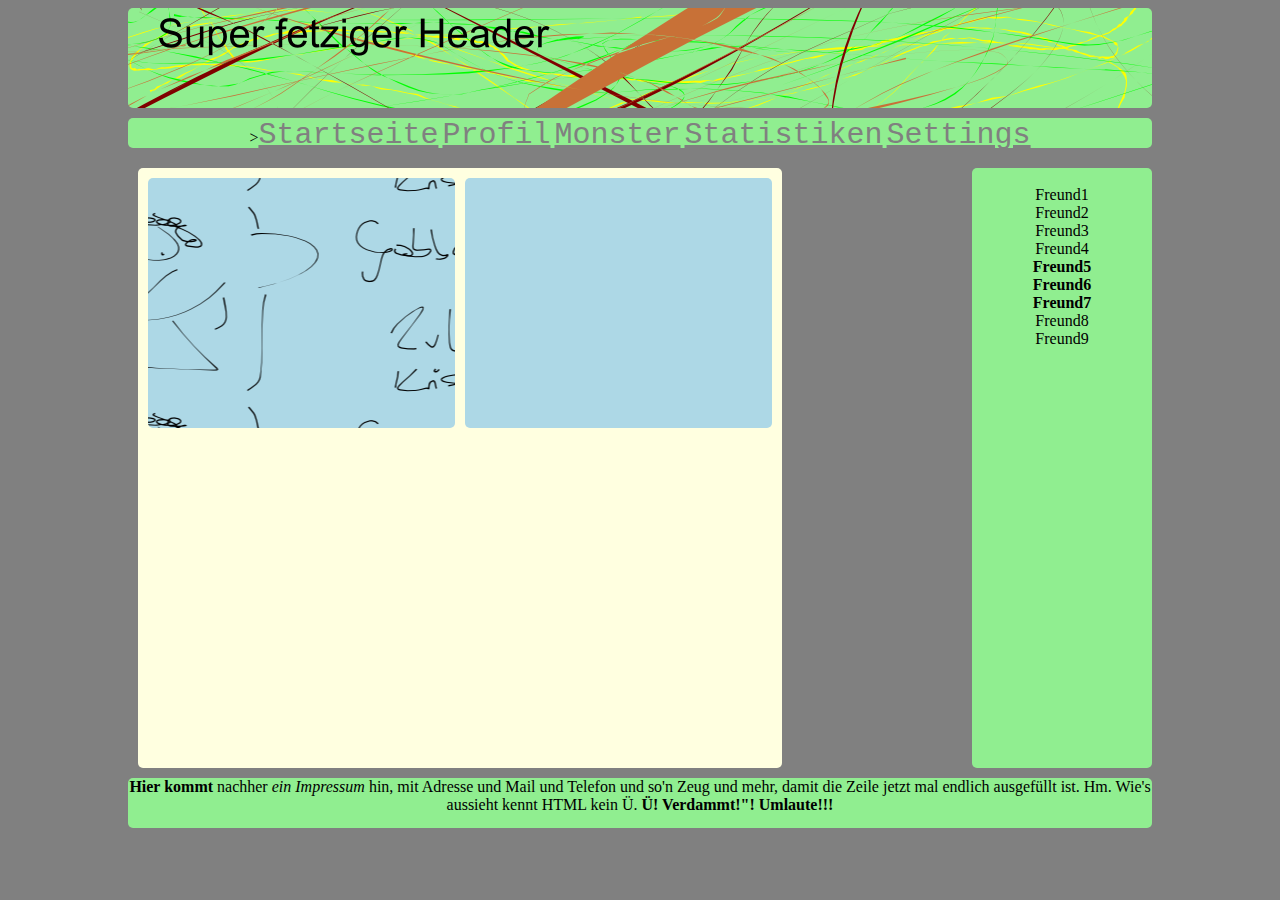
<file: website/home.html>
<html>
<head>
	<title>Trainers League Seite12</title>
	<link rel="stylesheet" type="text/css" href="design.css">
</head>

<body>
	<div id="website">
		<div id="header">
			<!--<h1> ÜBERSCHRÜÜFT! </h1>
			Haupseite-->
		</div>
		
		<div id="main_menu">
				><a id="link" href="home.html">Startseite</a>
				<a href="profile.html">Profil</a>
				<a href="monsters.html">Monster</a>
				<a href="statistics.html">Statistiken</a>
				<a href="settings.html">Settings</a>
			</div>	
			
		<div id="main">
			
			
			<div id="main_main">
				<div id="main_main_monster">
					<!-- Das hier drunter ist das bild in html, im 
					moment ist es im css dokument eingefügt
					<img src="monsterexpamle.png" alt="Bespielmonster">-->
				</div>
				<div id="main_main_news">
					<!-- Das hier drunter ist das bild in html, im 
					moment ist es im css dokument eingefügt
					<img src="monsterexpamle.png" alt="Bespielmonster">-->
				</div>
				
			
			</div>
			
			<div id="main_friends">
					<FONT FACE="Dotum">
					<br>Freund1<br>
					Freund2<br>
					Freund3<br>
					Freund4<br></FONT>
					<b><FONT FACE="Microsoft New Tai Lue">Freund5<br>
					Freund6<br>
					Freund7<br></FONT></b>
					<FONT FACE="Sylfaen">Freund8<br>
					Freund9<br></FONT>
					
			</div>
		</div>	
		
		<div id="footer">
			<b>Hier kommt</b> nachher <i>ein Impressum</i> hin, mit 
			Adresse und Mail und Telefon und so'n Zeug und mehr, damit
			die Zeile jetzt mal endlich ausgefüllt ist. Hm. Wie's aussieht
			kennt HTML kein Ü. <b>Ü! Verdammt!"! Umlaute!!!</b>
		</div>
	
	
	
	</div>
	
	
	
	
	
	
	
	
	
	
	
	
	
</body>

</html>
</file>
<file: website/design.css>
body {
background-color:grey;
text-align:center;
}

#website {
width:1024px;
margin:0 auto;
}

#header {
width:1024px;
height:100px;
background-color:lightgreen;
border-radius:5px;
-moz-border-radius:5px;
background-position:center;
background-image:url(header.png);
 
font-family:Dotum;
font-size:50px;
text-align:left;
}

#header h1{
font-size:30px;
color:white;
font-family:Courier;
margin-top:10px;
}

#main {
width:1024px;
}

#main_menu {
width:1024x;
height:30px;
background-color:lightgreen;
border-radius:5px;
-moz-border-radius:5px;
margin-top:10px;
margin-bottom:10px;
text-align:center;
}

#main_main {
float:left;
width:644px;
height:600px;
background-color:lightyellow;
border-radius:5px;
-moz-border-radius:5px;
margin-top:10px;
margin-left:10px;
margin-bottom:10px;
}

#main_main_monster {
float:left;
width:307px;
height:250px;
background-color:lightblue;
border-radius:5px;
-moz-border-radius:5px;

margin-top:10px;
margin-left:10px;
margin-bottom:10px;

background-position:center;
background-image:url(monsterexpamle.png);
}

#main_main_news
{
float:left;
width:307px;
height:250px;
background-color:lightblue;
border-radius:5px;
-moz-border-radius:5px;

margin-top:10px;
margin-left:10px;
margin-bottom:10px;
}

#main_friends {
float:right;
width:180px;
height:600px;
background-color:lightgreen;
border-radius:5px;
-moz-border-radius:5px;
margin-top:10px;´
margin-bottom:10px;
}

#footer {
width:1024px;
height:50px;
background-color:lightgreen;
border-radius:5px;
-moz-border-radius:5px;
margin-top:10px;
clear:both;
}

#link {
font-family:Courier;
font-size:30px;
color:grey;
}

#main_menu a{
font-family:Courier;
font-size:30px;
color:grey;
}

#bildBesispiel {
 width:644px; 
 height:200px; 
 float:left; 
 background-position:center;
 background-image:url(monsterexpamle.png);
}
</file>
